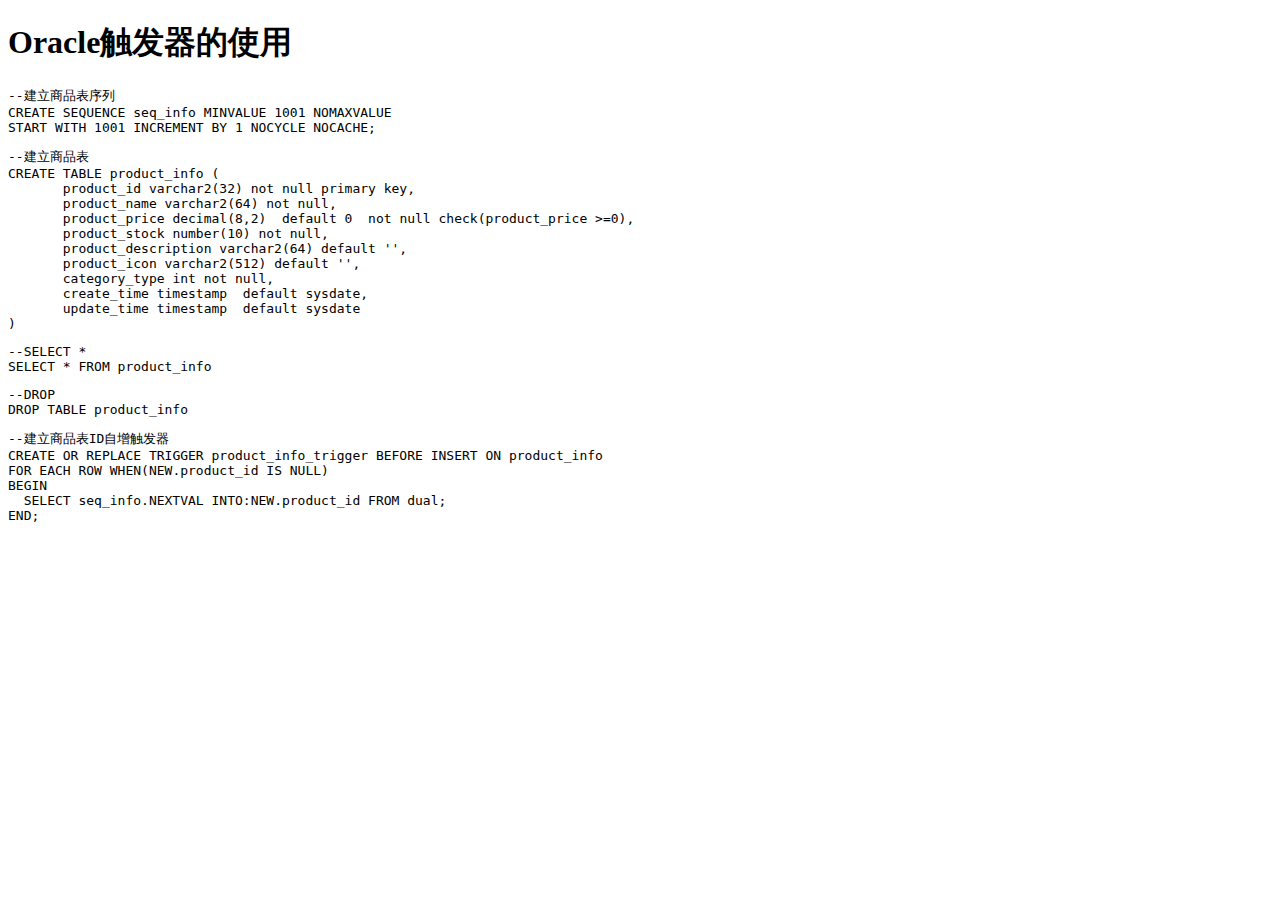
<file: Oracle2.html>
<!DOCTYPE html><html><head><title>Oracle触发器的使用</title><meta charset='utf-8'><link href='https://cdn.maxiang.io/res-min/themes/marxico.css' rel='stylesheet'><style></style></head><body><div id='preview-contents' class='note-content'>
                        
                    



<h1 id="oracle触发器的使用">Oracle触发器的使用</h1>



<pre class="prettyprint hljs-dark"><code class="language-sql hljs"><div class="hljs-line"><span class="hljs-comment">--建立商品表序列</span>
</div><div class="hljs-line"><span class="hljs-keyword">CREATE</span> <span class="hljs-keyword">SEQUENCE</span> seq_info <span class="hljs-keyword">MINVALUE</span> <span class="hljs-number">1001</span> <span class="hljs-keyword">NOMAXVALUE</span> 
</div><div class="hljs-line"><span class="hljs-keyword">START</span> <span class="hljs-keyword">WITH</span> <span class="hljs-number">1001</span> <span class="hljs-keyword">INCREMENT</span> <span class="hljs-keyword">BY</span> <span class="hljs-number">1</span> <span class="hljs-keyword">NOCYCLE</span> NOCACHE;
</div></code></pre>



<pre class="prettyprint hljs-dark"><code class="language-sql hljs"><div class="hljs-line"><span class="hljs-comment">--建立商品表</span>
</div><div class="hljs-line"><span class="hljs-keyword">CREATE</span> <span class="hljs-keyword">TABLE</span> product_info (
</div><div class="hljs-line">       product_id varchar2(<span class="hljs-number">32</span>) <span class="hljs-keyword">not</span> <span class="hljs-literal">null</span> primary <span class="hljs-keyword">key</span>,
</div><div class="hljs-line">       product_name varchar2(<span class="hljs-number">64</span>) <span class="hljs-keyword">not</span> <span class="hljs-literal">null</span>,
</div><div class="hljs-line">       product_price <span class="hljs-built_in">decimal</span>(<span class="hljs-number">8</span>,<span class="hljs-number">2</span>)  <span class="hljs-keyword">default</span> <span class="hljs-number">0</span>  <span class="hljs-keyword">not</span> <span class="hljs-literal">null</span> <span class="hljs-keyword">check</span>(product_price &gt;=<span class="hljs-number">0</span>),
</div><div class="hljs-line">       product_stock <span class="hljs-built_in">number</span>(<span class="hljs-number">10</span>) <span class="hljs-keyword">not</span> <span class="hljs-literal">null</span>,
</div><div class="hljs-line">       product_description varchar2(<span class="hljs-number">64</span>) <span class="hljs-keyword">default</span> <span class="hljs-string">''</span>,
</div><div class="hljs-line">       product_icon varchar2(<span class="hljs-number">512</span>) <span class="hljs-keyword">default</span> <span class="hljs-string">''</span>,
</div><div class="hljs-line">       category_type <span class="hljs-built_in">int</span> <span class="hljs-keyword">not</span> <span class="hljs-literal">null</span>,
</div><div class="hljs-line">       create_time <span class="hljs-keyword">timestamp</span>  <span class="hljs-keyword">default</span> <span class="hljs-keyword">sysdate</span>,
</div><div class="hljs-line">       update_time <span class="hljs-keyword">timestamp</span>  <span class="hljs-keyword">default</span> <span class="hljs-keyword">sysdate</span>
</div><div class="hljs-line">)
</div></code></pre>



<pre class="prettyprint hljs-dark"><code class="language-sql hljs"><div class="hljs-line"><span class="hljs-comment">--SELECT *</span>
</div><div class="hljs-line"><span class="hljs-keyword">SELECT</span> * <span class="hljs-keyword">FROM</span> product_info
</div></code></pre>



<pre class="prettyprint hljs-dark"><code class="language-sql hljs"><div class="hljs-line"><span class="hljs-comment">--DROP</span>
</div><div class="hljs-line"><span class="hljs-keyword">DROP</span> <span class="hljs-keyword">TABLE</span> product_info
</div></code></pre>



<pre class="prettyprint hljs-dark"><code class="language-sql hljs"><div class="hljs-line"><span class="hljs-comment">--建立商品表ID自增触发器</span>
</div><div class="hljs-line"><span class="hljs-keyword">CREATE</span> <span class="hljs-keyword">OR</span> <span class="hljs-keyword">REPLACE</span> <span class="hljs-keyword">TRIGGER</span> product_info_trigger <span class="hljs-keyword">BEFORE</span> <span class="hljs-keyword">INSERT</span> <span class="hljs-keyword">ON</span> product_info 
</div><div class="hljs-line"><span class="hljs-keyword">FOR</span> <span class="hljs-keyword">EACH</span> <span class="hljs-keyword">ROW</span> <span class="hljs-keyword">WHEN</span>(NEW.product_id <span class="hljs-keyword">IS</span> <span class="hljs-literal">NULL</span>) 
</div><div class="hljs-line"><span class="hljs-keyword">BEGIN</span>
</div><div class="hljs-line">  <span class="hljs-keyword">SELECT</span> seq_info.NEXTVAL <span class="hljs-keyword">INTO</span>:NEW.product_id <span class="hljs-keyword">FROM</span> dual;
</div><div class="hljs-line"><span class="hljs-keyword">END</span>;
</div></code></pre></div></body></html>
</file>
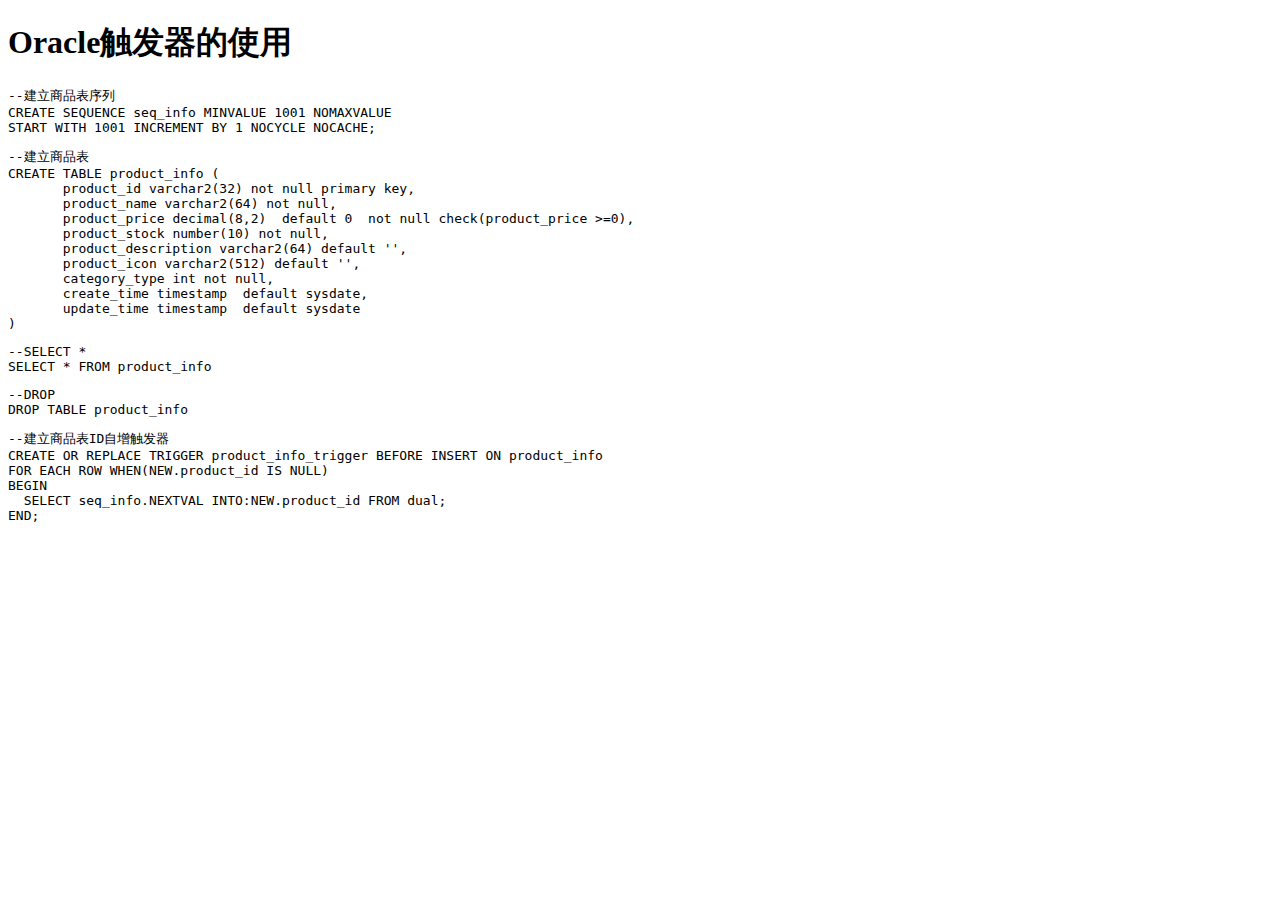
<file: pages/database/Oracle2.html>
<!DOCTYPE html>
<html>
<head><title>Oracle触发器的使用</title>
    <meta charset='utf-8'>
    <link href='https://cdn.maxiang.io/res-min/themes/marxico.css' rel='stylesheet'>
    <style></style>
</head>
<body>
<div id='preview-contents' class='note-content'>


    <h1 id="oracle触发器的使用">Oracle触发器的使用</h1>


    <pre class="prettyprint hljs-dark"><code class="language-sql hljs"><div class="hljs-line"><span
            class="hljs-comment">--建立商品表序列</span>
</div><div class="hljs-line"><span class="hljs-keyword">CREATE</span> <span class="hljs-keyword">SEQUENCE</span> seq_info <span
            class="hljs-keyword">MINVALUE</span> <span class="hljs-number">1001</span> <span class="hljs-keyword">NOMAXVALUE</span>
</div><div class="hljs-line"><span class="hljs-keyword">START</span> <span class="hljs-keyword">WITH</span> <span
            class="hljs-number">1001</span> <span class="hljs-keyword">INCREMENT</span> <span
            class="hljs-keyword">BY</span> <span class="hljs-number">1</span> <span class="hljs-keyword">NOCYCLE</span> NOCACHE;
</div></code></pre>


    <pre class="prettyprint hljs-dark"><code class="language-sql hljs"><div class="hljs-line"><span
            class="hljs-comment">--建立商品表</span>
</div><div class="hljs-line"><span class="hljs-keyword">CREATE</span> <span class="hljs-keyword">TABLE</span> product_info (
</div><div class="hljs-line">       product_id varchar2(<span class="hljs-number">32</span>) <span class="hljs-keyword">not</span> <span
            class="hljs-literal">null</span> primary <span class="hljs-keyword">key</span>,
</div><div class="hljs-line">       product_name varchar2(<span class="hljs-number">64</span>) <span
            class="hljs-keyword">not</span> <span class="hljs-literal">null</span>,
</div><div class="hljs-line">       product_price <span class="hljs-built_in">decimal</span>(<span
            class="hljs-number">8</span>,<span class="hljs-number">2</span>)  <span class="hljs-keyword">default</span> <span
            class="hljs-number">0</span>  <span class="hljs-keyword">not</span> <span
            class="hljs-literal">null</span> <span class="hljs-keyword">check</span>(product_price &gt;=<span
            class="hljs-number">0</span>),
</div><div class="hljs-line">       product_stock <span class="hljs-built_in">number</span>(<span
            class="hljs-number">10</span>) <span class="hljs-keyword">not</span> <span class="hljs-literal">null</span>,
</div><div class="hljs-line">       product_description varchar2(<span class="hljs-number">64</span>) <span
            class="hljs-keyword">default</span> <span class="hljs-string">''</span>,
</div><div class="hljs-line">       product_icon varchar2(<span class="hljs-number">512</span>) <span
            class="hljs-keyword">default</span> <span class="hljs-string">''</span>,
</div><div class="hljs-line">       category_type <span class="hljs-built_in">int</span> <span
            class="hljs-keyword">not</span> <span class="hljs-literal">null</span>,
</div><div class="hljs-line">       create_time <span class="hljs-keyword">timestamp</span>  <span class="hljs-keyword">default</span> <span
            class="hljs-keyword">sysdate</span>,
</div><div class="hljs-line">       update_time <span class="hljs-keyword">timestamp</span>  <span class="hljs-keyword">default</span> <span
            class="hljs-keyword">sysdate</span>
</div><div class="hljs-line">)
</div></code></pre>


    <pre class="prettyprint hljs-dark"><code class="language-sql hljs"><div class="hljs-line"><span
            class="hljs-comment">--SELECT *</span>
</div><div class="hljs-line"><span class="hljs-keyword">SELECT</span> * <span class="hljs-keyword">FROM</span> product_info
</div></code></pre>


    <pre class="prettyprint hljs-dark"><code class="language-sql hljs"><div class="hljs-line"><span
            class="hljs-comment">--DROP</span>
</div><div class="hljs-line"><span class="hljs-keyword">DROP</span> <span class="hljs-keyword">TABLE</span> product_info
</div></code></pre>


    <pre class="prettyprint hljs-dark"><code class="language-sql hljs"><div class="hljs-line"><span
            class="hljs-comment">--建立商品表ID自增触发器</span>
</div><div class="hljs-line"><span class="hljs-keyword">CREATE</span> <span class="hljs-keyword">OR</span> <span
            class="hljs-keyword">REPLACE</span> <span class="hljs-keyword">TRIGGER</span> product_info_trigger <span
            class="hljs-keyword">BEFORE</span> <span class="hljs-keyword">INSERT</span> <span
            class="hljs-keyword">ON</span> product_info
</div><div class="hljs-line"><span class="hljs-keyword">FOR</span> <span class="hljs-keyword">EACH</span> <span
            class="hljs-keyword">ROW</span> <span class="hljs-keyword">WHEN</span>(NEW.product_id <span
            class="hljs-keyword">IS</span> <span class="hljs-literal">NULL</span>)
</div><div class="hljs-line"><span class="hljs-keyword">BEGIN</span>
</div><div class="hljs-line">  <span class="hljs-keyword">SELECT</span> seq_info.NEXTVAL <span
            class="hljs-keyword">INTO</span>:NEW.product_id <span class="hljs-keyword">FROM</span> dual;
</div><div class="hljs-line"><span class="hljs-keyword">END</span>;
</div></code></pre>
</div>
</body>
</html>
</file>
